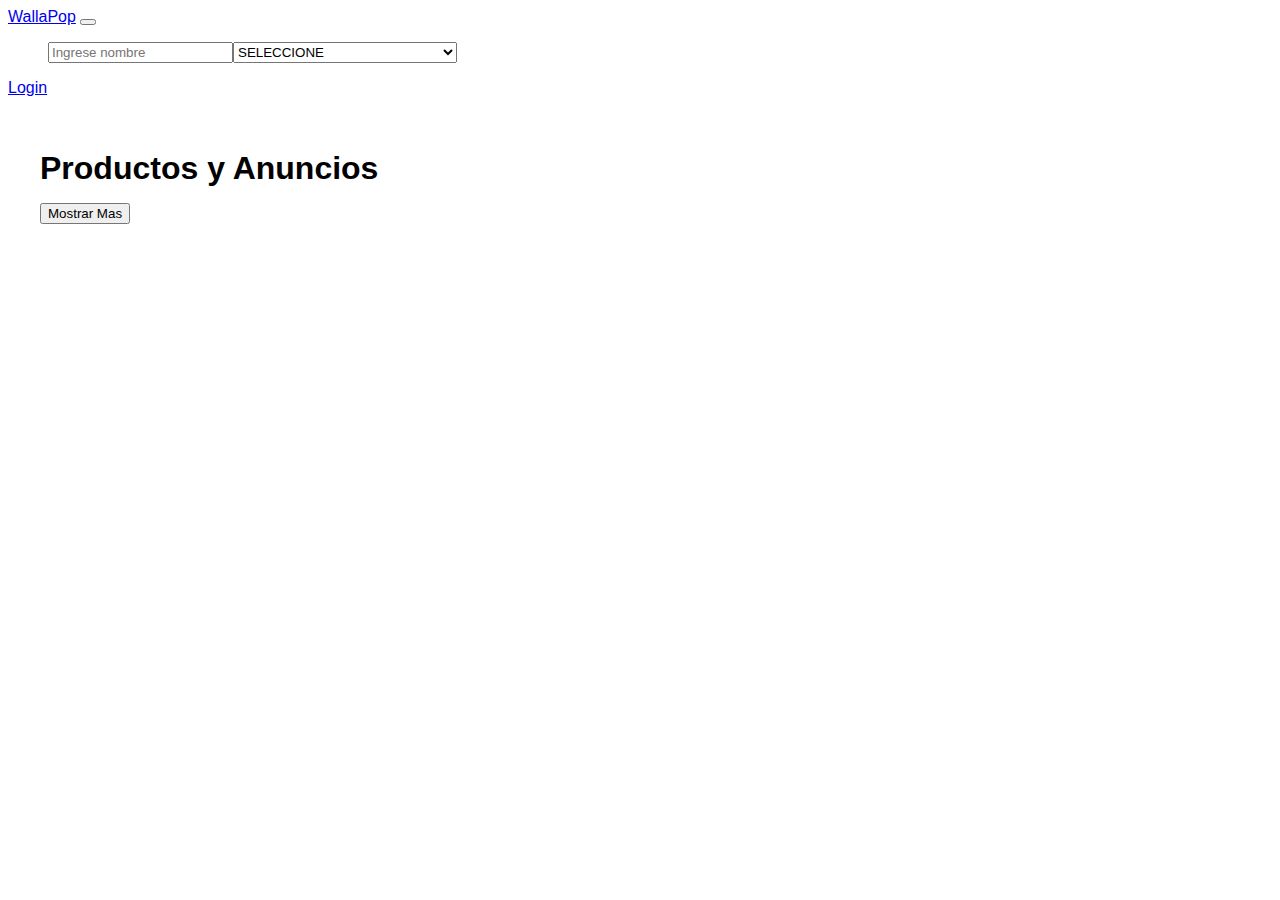
<file: index.html>
<!DOCTYPE html>
<html lang="en">
  <head>
    <meta charset="UTF-8" />
    <meta name="viewport" content="width=device-width, initial-scale=1.0" />
    <title>App</title>
    <link rel="stylesheet" href="./assets/css/global.css" />
    <link rel="stylesheet" href="./assets/css/index.css" />
    <link
      href="https://cdn.jsdelivr.net/npm/bootstrap@5.3.2/dist/css/bootstrap.min.css"
      rel="stylesheet"
      integrity="sha384-T3c6CoIi6uLrA9TneNEoa7RxnatzjcDSCmG1MXxSR1GAsXEV/Dwwykc2MPK8M2HN"
      crossorigin="anonymous"
    />
    <script
      src="https://cdn.jsdelivr.net/npm/@popperjs/core@2.11.8/dist/umd/popper.min.js"
      integrity="sha384-I7E8VVD/ismYTF4hNIPjVp/Zjvgyol6VFvRkX/vR+Vc4jQkC+hVqc2pM8ODewa9r"
      crossorigin="anonymous"
    ></script>
    <script
      src="https://cdn.jsdelivr.net/npm/bootstrap@5.3.2/dist/js/bootstrap.min.js"
      integrity="sha384-BBtl+eGJRgqQAUMxJ7pMwbEyER4l1g+O15P+16Ep7Q9Q+zqX6gSbd85u4mG4QzX+"
      crossorigin="anonymous"
    ></script>
  </head>
  <body>
    <script src="/src//user/primary.js"></script>
    <script src="/src/products/primarys.js"></script>

    <script src="/src/user/validate_user.js" type="module"></script>

    <div>
      <header>
        <nav
          class="navbar navbar-expand-lg bg-body-tertiary"
          data-bs-theme="dark"
        >
          <div class="container-fluid">
            <a class="navbar-brand fw-bold" href="index.html">WallaPop</a>
            
            <button
              class="navbar-toggler"
              type="button"
              data-bs-toggle="collapse"
              data-bs-target="#navbarScroll"
              aria-controls="navbarScroll"
              aria-expanded="false"
              aria-label="Toggle navigation"
            >
              <span class="navbar-toggler-icon"></span>
            </button>
            <div class="collapse navbar-collapse" id="navbarScroll">
              <ul
                class="navbar-nav me-auto my-2 my-lg-0 navbar-nav-scroll"
                style="--bs-scroll-height: 100px"
              >
                <li style="display: flex">
                  <input
                    type="text"
                    id="input_product"
                    class="form form-control ms-3"
                    placeholder="Ingrese nombre"
                    autocomplete="off"
                  />
                  <select class="form-select ms-4" name="" id="type_product">
                    <option value="" selected disabled>SELECCIONE</option>
             
                   
                    <option value="COCHES">COCHES</option>
                    <option value="MOTOS">MOTOS</option>
                    <option value="MOTOR Y ACCESORIOS">MOTOR Y ACCESORIOS</option>
                    <option value="MODA Y ACCESORIOS">MODA Y ACCESORIOS</option>
                    <option value="INMOBILIARIA">INMOBILIARIA</option>
                    <option value="TV, AUDIO Y FOTO">TV, AUDIO Y FOTO</option>
                    <option value="MOVILES Y TELEFONIA">MOVILES Y TELEFONIA</option>
                    <option value="INFORMATICA Y ELECTRONICA">INFORMATICA Y ELECTRONICA</option>
                    <option value="DEPORTE Y OCIO">DEPORTE Y OCIO</option>
                    <option value="BICICLETAS">BICICLETAS</option>
                    <option value="CONSOLAS Y VIDEOJUEGOS">CONSOLAS Y VIDEOJUEGOS</option>
                    <option value="HOGAR Y JARDIN">HOGAR Y JARDIN</option>
                    <option value="ELECTRODOMESTICOS">ELECTRODOMESTICOS</option>
                    <option value="CINE, LIBROS Y MUSICA">CINE, LIBROS Y MUSICA</option>
                    <option value="NIÑOS Y BEBES">NIÑOS Y BEBES</option>
                    <option value="COLECCIONISMO">COLECCIONISMO</option>
                    <option value="CONSTRUCCION Y REFORMAS">CONSTRUCCION Y REFORMAS</option>
                    <option value="INDUSTRIA Y AGRICULTURA">INDUSTRIA Y AGRICULTURA</option>
                    <option value="EMPLEO">EMPLEO</option>
                   
                  </select>
                </li>
                <div></div>
              </ul>
              <div class="d-flex" id="content_name"></div>
              <div class="d-flex" role="search">
                <div id="content_user" class="content_user"></div>
              </div>
            </div>
          </div>
        </nav>
      </header>
      <main id="main_content">
        <div class="content_products">
          <h1>Productos y Anuncios</h1>
          <div>
            <div id="table_products"></div>

            <div class="mt-4 d-flex justify-content-center">
              <button class="btn btn-success" id="btn_plus">Mostrar Mas</button>
            </div>
          </div>
        </div>
      </main>

      <div class="loadingModal" id="modal_template">
        <div class="spinner-border text-primary" role="status">
          <span class="sr-only"></span>
        </div>
      </div>
    </div>

    <script src="src/index.js" type="module"></script>
  </body>
</html>
</file>
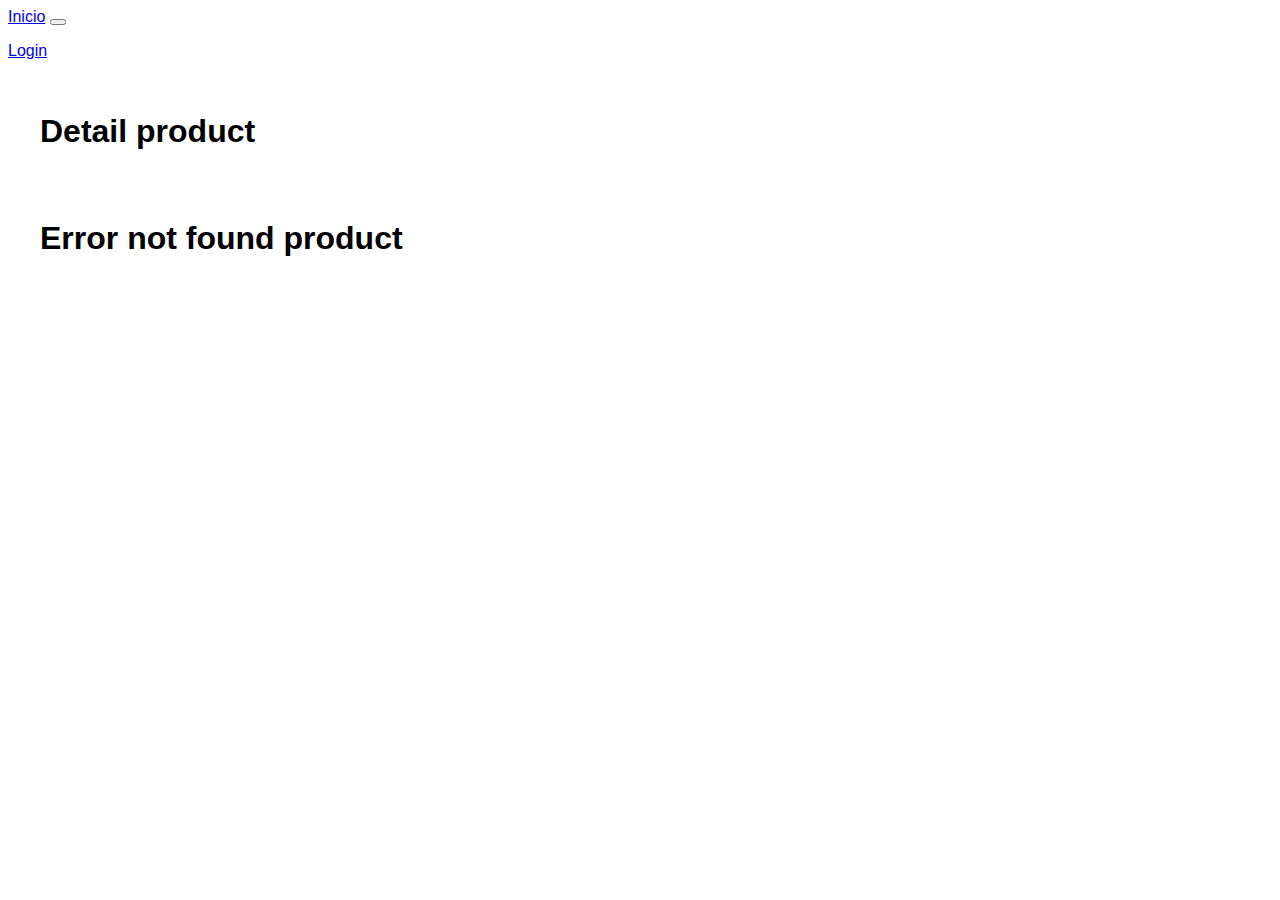
<file: detail.html>
<!DOCTYPE html>
<html lang="en">
  <head>
    <meta charset="UTF-8" />
    <meta name="viewport" content="width=device-width, initial-scale=1.0" />
    <title>App</title>
    <link rel="stylesheet" href="./assets/css/global.css" />
    <link rel="stylesheet" href="./assets/css/index.css" />
    <link
      href="https://cdn.jsdelivr.net/npm/bootstrap@5.3.2/dist/css/bootstrap.min.css"
      rel="stylesheet"
      integrity="sha384-T3c6CoIi6uLrA9TneNEoa7RxnatzjcDSCmG1MXxSR1GAsXEV/Dwwykc2MPK8M2HN"
      crossorigin="anonymous"
    />
    <script
      src="https://cdn.jsdelivr.net/npm/@popperjs/core@2.11.8/dist/umd/popper.min.js"
      integrity="sha384-I7E8VVD/ismYTF4hNIPjVp/Zjvgyol6VFvRkX/vR+Vc4jQkC+hVqc2pM8ODewa9r"
      crossorigin="anonymous"
    ></script>
    <script
      src="https://cdn.jsdelivr.net/npm/bootstrap@5.3.2/dist/js/bootstrap.min.js"
      integrity="sha384-BBtl+eGJRgqQAUMxJ7pMwbEyER4l1g+O15P+16Ep7Q9Q+zqX6gSbd85u4mG4QzX+"
      crossorigin="anonymous"
    ></script>
  </head>
  <body>
    <script src="/src//user/primary.js"></script>
    <script src="/src/user/validate_user.js" type="module"></script>
    <script src="/src/products/primarys.js"></script>

    <div>
      <header>
        <nav
          class="navbar navbar-expand-lg bg-body-tertiary"
          data-bs-theme="dark"
        >
          <div class="container-fluid">
            <a class="navbar-brand fw-bold" href="index.html">Inicio</a>
            <button
              class="navbar-toggler"
              type="button"
              data-bs-toggle="collapse"
              data-bs-target="#navbarScroll"
              aria-controls="navbarScroll"
              aria-expanded="false"
              aria-label="Toggle navigation"
            >
              <span class="navbar-toggler-icon"></span>
            </button>
            <div class="collapse navbar-collapse" id="navbarScroll">
              <ul
                class="navbar-nav me-auto my-2 my-lg-0 navbar-nav-scroll"
                style="--bs-scroll-height: 100px"
              ></ul>
              <div class="d-flex" id="content_name"></div>
              <div class="d-flex" role="search">
                <div id="content_user" class="content_user"></div>
              </div>
              
            </div>
           
          </div>
          
        </nav>
      </header>
      <main id="main_content">
        <div class="content_products">
          <h1>Detail product</h1>
          <div>
            <div id="data_product" class="row product_detail"></div>
          </div>
        </div>
      </main>
    </div>

    <script src="src/detail/detail.js" type="module"></script>
  </body>
  <script src="src/detail/secondary.js"></script>
</html>
</file>
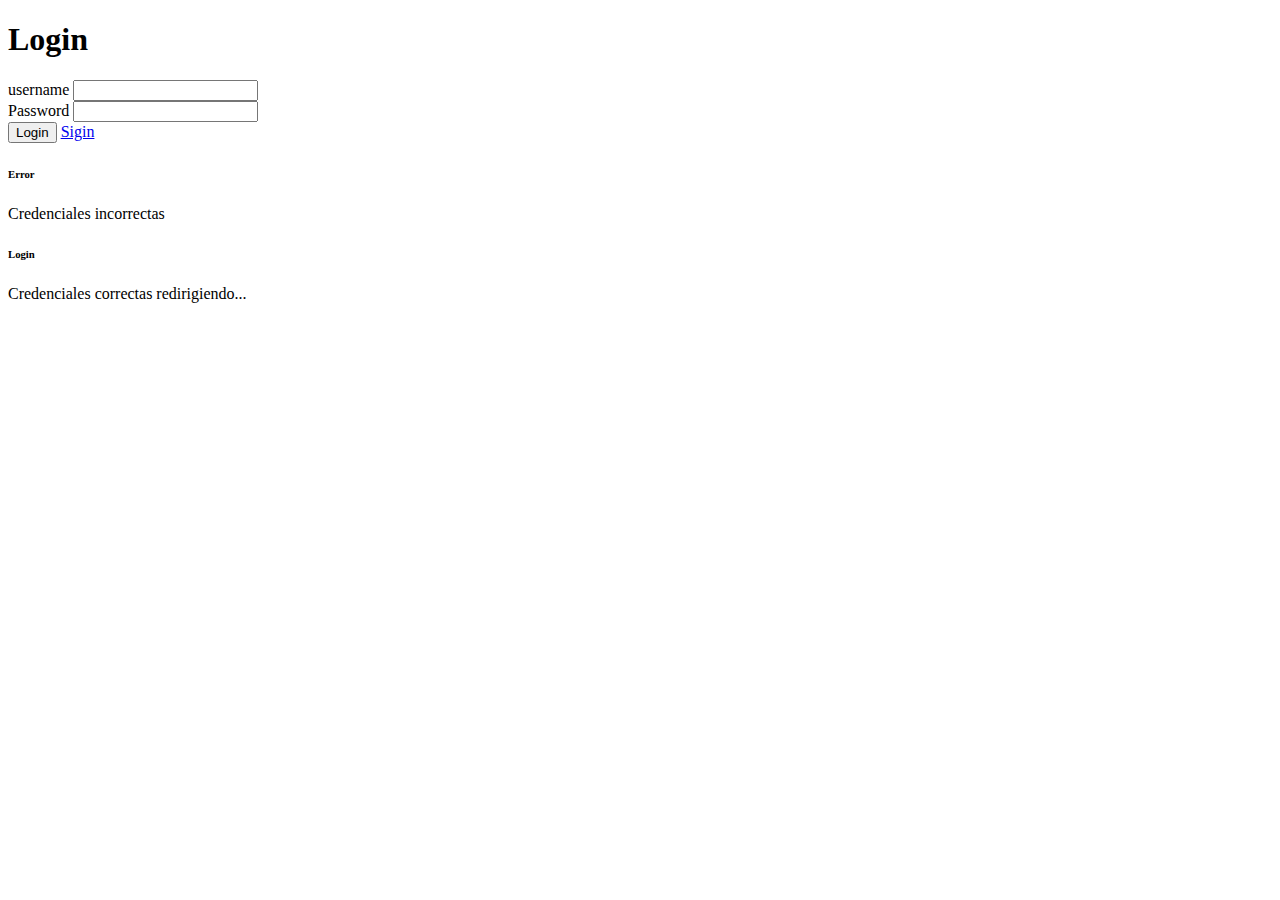
<file: login.html>
<!DOCTYPE html>
<html lang="en">
  <head>
    <meta charset="UTF-8" />
    <meta name="viewport" content="width=, initial-scale=1.0" />
    <title>Login</title>
    <link
      href="https://cdn.jsdelivr.net/npm/bootstrap@5.3.2/dist/css/bootstrap.min.css"
      rel="stylesheet"
      integrity="sha384-T3c6CoIi6uLrA9TneNEoa7RxnatzjcDSCmG1MXxSR1GAsXEV/Dwwykc2MPK8M2HN"
      crossorigin="anonymous"
    />
    <script
      src="https://cdn.jsdelivr.net/npm/@popperjs/core@2.11.8/dist/umd/popper.min.js"
      integrity="sha384-I7E8VVD/ismYTF4hNIPjVp/Zjvgyol6VFvRkX/vR+Vc4jQkC+hVqc2pM8ODewa9r"
      crossorigin="anonymous"
    ></script>
    <script
      src="https://cdn.jsdelivr.net/npm/bootstrap@5.3.2/dist/js/bootstrap.min.js"
      integrity="sha384-BBtl+eGJRgqQAUMxJ7pMwbEyER4l1g+O15P+16Ep7Q9Q+zqX6gSbd85u4mG4QzX+"
      crossorigin="anonymous"
    ></script>
  </head>
  <body>
    <div class="row d-flex justify-content-center">
      <form class="col-6 mt-4" id="form_login">
        <h1>Login</h1>
        <div class="form-group">
          <label class="form-label" for="">username</label>
          <input
            class="form-control"
            type="text"
            id="username"
            autocomplete="off"
          />
        </div>
        <div class="form-group">
          <label class="form-label" for="">Password</label>
          <input class="form-control" type="password" id="password" />
        </div>
        <div class="form-group">
          <button class="btn btn-primary mt-4" type="submit">Login</button>
          <a class="btn btn-secondary mt-4" href="sigin.html">Sigin</a>
        </div>
      </form>
    </div>

    <div
      class="modal fade"
      id="modalErrors"
      tabindex="-1"
      role="dialog"
      aria-labelledby="exampleModalLabel"
      aria-hidden="true"
    >
      <div class="modal-dialog" role="document">
        <div class="modal-content">
          <div class="modal-header">
            <h6 class="modal-title" id="exampleModalLabel">Error</h6>
          </div>
          <div class="modal-body text-danger">Credenciales incorrectas</div>
          <div class="modal-footer"></div>
        </div>
      </div>
    </div>

    <div
      class="modal fade"
      id="modalSuccess"
      tabindex="-1"
      role="dialog"
      aria-labelledby="exampleModalLabel"
      aria-hidden="true"
    >
      <div class="modal-dialog" role="document">
        <div class="modal-content">
          <div class="modal-header">
            <h6 class="modal-title" id="exampleModalLabel">Login</h6>
          </div>
          <div class="modal-body text-success">
            Credenciales correctas redirigiendo...
          </div>
        </div>
      </div>
    </div>
    <script src="src/login/login.js" type="module"></script>
  </body>
</html>
</file>
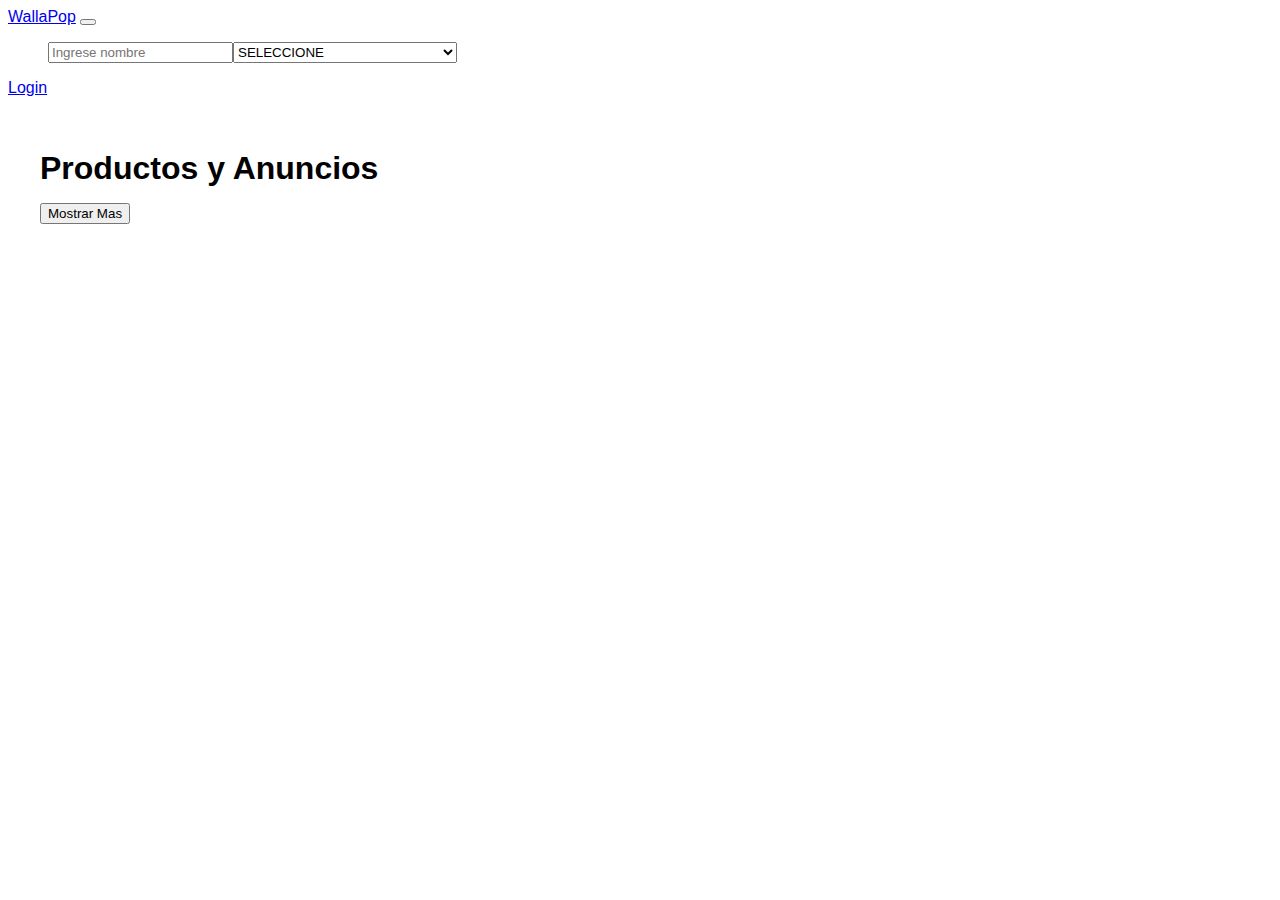
<file: register.html>
<!DOCTYPE html>
<html lang="en">
  <head>
    <meta charset="UTF-8" />
    <meta name="viewport" content="width=device-width, initial-scale=1.0" />
    <title>App</title>
    <link rel="stylesheet" href="./assets/css/global.css" />
    <link rel="stylesheet" href="./assets/css/index.css" />
    <link
      href="https://cdn.jsdelivr.net/npm/bootstrap@5.3.2/dist/css/bootstrap.min.css"
      rel="stylesheet"
      integrity="sha384-T3c6CoIi6uLrA9TneNEoa7RxnatzjcDSCmG1MXxSR1GAsXEV/Dwwykc2MPK8M2HN"
      crossorigin="anonymous"
    />
    <script
      src="https://cdn.jsdelivr.net/npm/@popperjs/core@2.11.8/dist/umd/popper.min.js"
      integrity="sha384-I7E8VVD/ismYTF4hNIPjVp/Zjvgyol6VFvRkX/vR+Vc4jQkC+hVqc2pM8ODewa9r"
      crossorigin="anonymous"
    ></script>
    <script
      src="https://cdn.jsdelivr.net/npm/bootstrap@5.3.2/dist/js/bootstrap.min.js"
      integrity="sha384-BBtl+eGJRgqQAUMxJ7pMwbEyER4l1g+O15P+16Ep7Q9Q+zqX6gSbd85u4mG4QzX+"
      crossorigin="anonymous"
    ></script>
  </head>
  <body>
    <script src="/src//user/primary.js"></script>

    <script src="/src/user/validate_user.js" type="module"></script>

    <div>
      <header>
        <nav
          class="navbar navbar-expand-lg bg-body-tertiary"
          data-bs-theme="dark"
        >
          <div class="container-fluid">
            <a class="navbar-brand fw-bold" href="index.html">Inicio</a>
            <button
              class="navbar-toggler"
              type="button"
              data-bs-toggle="collapse"
              data-bs-target="#navbarScroll"
              aria-controls="navbarScroll"
              aria-expanded="false"
              aria-label="Toggle navigation"
            >
              <span class="navbar-toggler-icon"></span>
            </button>
            <div class="collapse navbar-collapse" id="navbarScroll">
              <ul
                class="navbar-nav me-auto my-2 my-lg-0 navbar-nav-scroll"
                style="--bs-scroll-height: 100px"
              ></ul>
              <div class="d-flex" role="search">
                <div id="content_user" class="content_user"></div>
              </div>
            </div>
          </div>
        </nav>
      </header>
      <main id="main_content">
        <div class="content_products">
          <h1>Register product</h1>
          <div>
            <div id="data_product" class="row product_detail">
              <form id="form_register" class="col-6">
                <div class="form-group">
                  <label class="form-label" for="">Titulo</label>
                  <input
                    class="form-control mb-3"
                    type="text"
                    name=""
                    id="reg_title"
                  />
                </div>
                <div class="form-group">
                  <label class="form-label" for="">Descripción</label>
                  <input
                    class="form-control mb-3"
                    type="text"
                    name=""
                    id="reg_description"
                  />
                </div>
                <div class="form-group">
                  <label class="form-label" for="">Imagen (url)</label>
                  <input
                    class="form-control mb-3"
                    type="url"
                    name=""
                    id="reg_image"
                  />
                </div>

                <div class="form-group">
                  <label class="form-label" for="">Precio</label>
                  <input
                    class="form-control mb-3"
                    type="number"
                    name=""
                    id="reg_price"
                  />
                </div>
                <div class="form-group">
                  <label class="form-label" for="">Tipo publicación</label>
                  <select class="form-select mb-3" id="reg_type_v">
                    <option value="VENTA">VENTA</option>
                    <option value="COMPRA">COMPRA</option>
                  </select>
                </div>
                <div class="form-group">
                  <label class="form-label">Tipo artículo</label>
                  <select class="form-select mb-3" id="reg_type_a">
            
                    <option value="COCHES">COCHES</option>
                    <option value="MOTOS">MOTOS</option>
                    <option value="MOTOR Y ACCESORIOS">MOTOR Y ACCESORIOS</option>
                    <option value="MODA Y ACCESORIOS">MODA Y ACCESORIOS</option>
                    <option value="INMOBILIARIA">INMOBILIARIA</option>
                    <option value="TV, AUDIO Y FOTO">TV, AUDIO Y FOTO</option>
                    <option value="MOVILES Y TELEFONIA">MOVILES Y TELEFONIA</option>
                    <option value="INFORMATICA Y ELECTRONICA">INFORMATICA Y ELECTRONICA</option>
                    <option value="DEPORTE Y OCIO">DEPORTE Y OCIO</option>
                    <option value="BICICLETAS">BICICLETAS</option>
                    <option value="CONSOLAS Y VIDEOJUEGOS">CONSOLAS Y VIDEOJUEGOS</option>
                    <option value="HOGAR Y JARDIN">HOGAR Y JARDIN</option>
                    <option value="ELECTRODOMESTICOS">ELECTRODOMESTICOS</option>
                    <option value="CINE, LIBROS Y MUSICA">CINE, LIBROS Y MUSICA</option>
                    <option value="NIÑOS Y BEBES">NIÑOS Y BEBES</option>
                    <option value="COLECCIONISMO">COLECCIONISMO</option>
                    <option value="CONSTRUCCION Y REFORMAS">CONSTRUCCION Y REFORMAS</option>
                    <option value="INDUSTRIA Y AGRICULTURA">INDUSTRIA Y AGRICULTURA</option>
                    <option value="EMPLEO">EMPLEO</option>
                  </select>
                </div>
                <div class="form-group mb-2">
                  <button class="btn btn-primary">Registrar</button>
                </div>
              </form>
            </div>
          </div>
        </div>
      </main>
    </div>

    <div
      class="modal fade"
      id="modalErrors"
      tabindex="-1"
      role="dialog"
      aria-labelledby="exampleModalLabel"
      aria-hidden="true"
    >
      <div class="modal-dialog" role="document">
        <div class="modal-content">
          <div class="modal-header">
            <h6 class="modal-title" id="exampleModalLabel">Error</h6>
          </div>
          <div class="modal-body text-danger">
            Ocurrio un error al procesar la información
          </div>
          <div class="modal-footer">
            <button type="button" class="btn btn-danger" data-dismiss="modal">
              ok
            </button>
          </div>
        </div>
      </div>
    </div>

    <div
      class="modal fade"
      id="modalSuccess"
      tabindex="-1"
      role="dialog"
      aria-labelledby="exampleModalLabel"
      aria-hidden="true"
    >
      <div class="modal-dialog" role="document">
        <div class="modal-content">
          <div class="modal-header">
            <h6 class="modal-title" id="exampleModalLabel">Success</h6>
          </div>
          <div class="modal-body text-success">
            Hola Registro correcto redirigiendo...
          </div>
        </div>
      </div>
    </div>

    <script src="src/products/products.js" type="module"></script>
  </body>
</html>
</file>
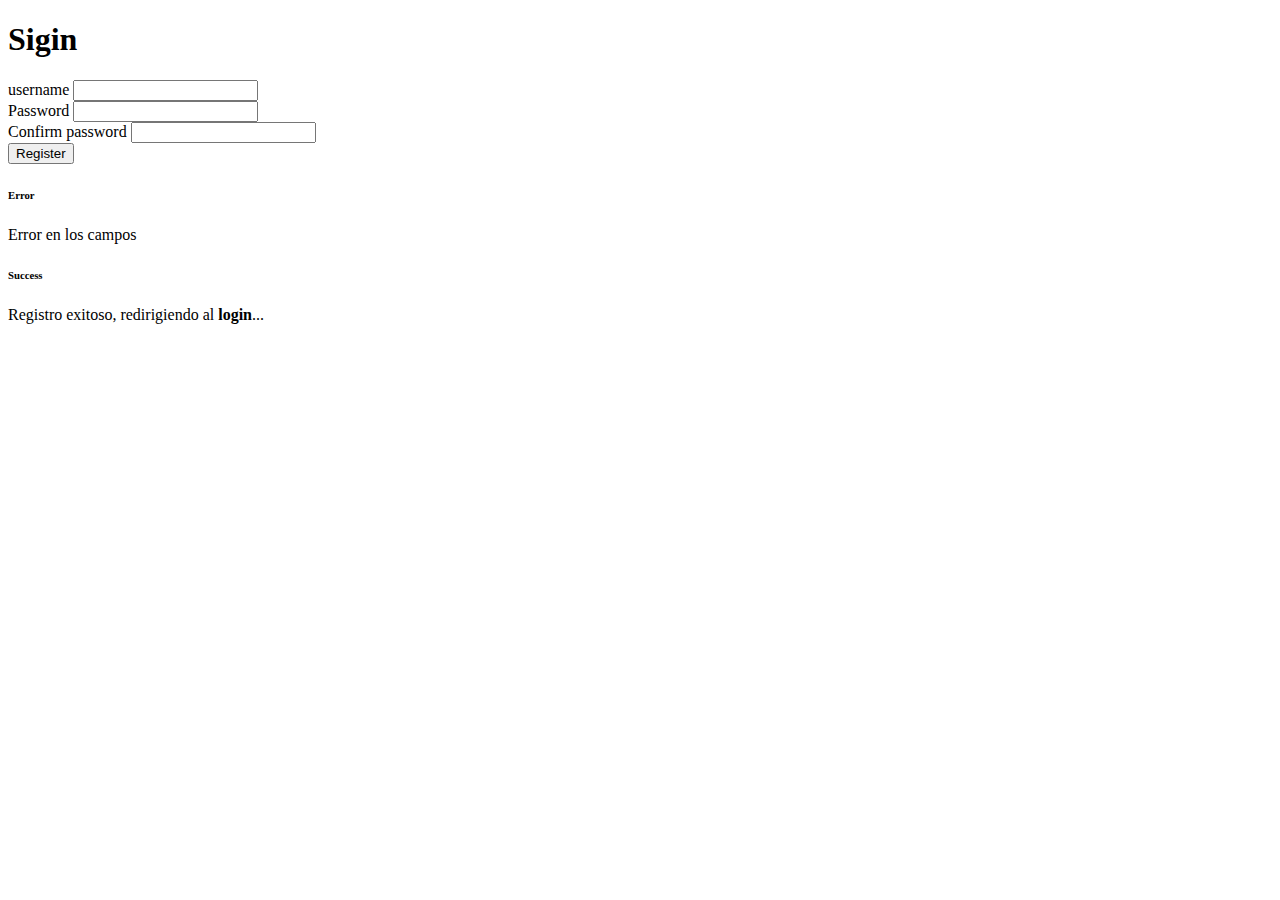
<file: sigin.html>
<!DOCTYPE html>
<html lang="en">
  <head>
    <meta charset="UTF-8" />
    <meta name="viewport" content="width=, initial-scale=1.0" />
    <title>Login</title>
    <link
      href="https://cdn.jsdelivr.net/npm/bootstrap@5.3.2/dist/css/bootstrap.min.css"
      rel="stylesheet"
      integrity="sha384-T3c6CoIi6uLrA9TneNEoa7RxnatzjcDSCmG1MXxSR1GAsXEV/Dwwykc2MPK8M2HN"
      crossorigin="anonymous"
    />
    <script
      src="https://cdn.jsdelivr.net/npm/@popperjs/core@2.11.8/dist/umd/popper.min.js"
      integrity="sha384-I7E8VVD/ismYTF4hNIPjVp/Zjvgyol6VFvRkX/vR+Vc4jQkC+hVqc2pM8ODewa9r"
      crossorigin="anonymous"
    ></script>
    <script
      src="https://cdn.jsdelivr.net/npm/bootstrap@5.3.2/dist/js/bootstrap.min.js"
      integrity="sha384-BBtl+eGJRgqQAUMxJ7pMwbEyER4l1g+O15P+16Ep7Q9Q+zqX6gSbd85u4mG4QzX+"
      crossorigin="anonymous"
    ></script>
  </head>
  <body>
    <div class="row d-flex justify-content-center">
      <form class="col-6 mt-4" id="form_sigin">
        <h1>Sigin</h1>
        <div class="form-group">
          <label class="form-label" for="">username</label>
          <input
            class="form-control"
            type="text"
            id="username"
            autocomplete="off"
          />
        </div>
        <div class="form-group">
          <label class="form-label" for="">Password</label>
          <input class="form-control" type="password" id="password" />
        </div>
        <div class="form-group">
          <label class="form-label" for="">Confirm password</label>
          <input class="form-control" type="password" id="confirm_password" />
        </div>
        <div class="form-group">
          <button class="btn btn-primary mt-4" type="submit">Register</button>
        </div>
      </form>
    </div>
    <div
      class="modal fade"
      id="modalErrors"
      tabindex="-1"
      role="dialog"
      aria-labelledby="exampleModalLabel"
      aria-hidden="true"
    >
      <div class="modal-dialog" role="document">
        <div class="modal-content">
          <div class="modal-header">
            <h6 class="modal-title" id="exampleModalLabel">Error</h6>
          </div>
          <div class="modal-body text-danger">Error en los campos</div>
          <div class="modal-footer"></div>
        </div>
      </div>
    </div>

    <div
      class="modal fade"
      id="modalSuccess"
      tabindex="-1"
      role="dialog"
      aria-labelledby="exampleModalLabel"
      aria-hidden="true"
    >
      <div class="modal-dialog" role="document">
        <div class="modal-content">
          <div class="modal-header">
            <h6 class="modal-title" id="exampleModalLabel">Success</h6>
          </div>
          <div class="modal-body text-success">
            Registro exitoso, redirigiendo al <strong>login</strong>...
          </div>
        </div>
      </div>
    </div>
    <script src="src/login/login.js" type="module"></script>
  </body>
</html>
</file>
<file: assets/css/global.css>
@import url("https://fonts.cdnfonts.com/css/inter");

body {
  font-family: "Inter", sans-serif !important ;
}
</file>
<file: assets/css/index.css>
main {
  padding: 2rem;
}

.content_products {
  width: 100%;
}

.content_products > h1 {
  margin-bottom: 1rem;
}

.content_user {
  display: flex;
}

.product_detail {
  padding-top: 2rem;
}

.target_type {
  position: absolute;
  top: 0;
  right: 0;
  margin-top: 1rem;
  margin-right: 2rem;
  padding: .25rem;
  border-radius: .4rem;
  background-color: rgb(178, 111, 207);
}

.loadingModal {
  display: none;
  position: fixed;
  top: 0;
  left: 0;
  width: 100%;
  height: 100%;
  background: rgba(0, 0, 0, 0.7);
  align-items: center;
  justify-content: center;
}

.loadingModal .spinner-border {
  position: absolute;
  margin-left: 50%;
  margin-top: 25%;
  width: 3rem;
  height: 3rem;
}

.show {
  display: block;
}
</file>
